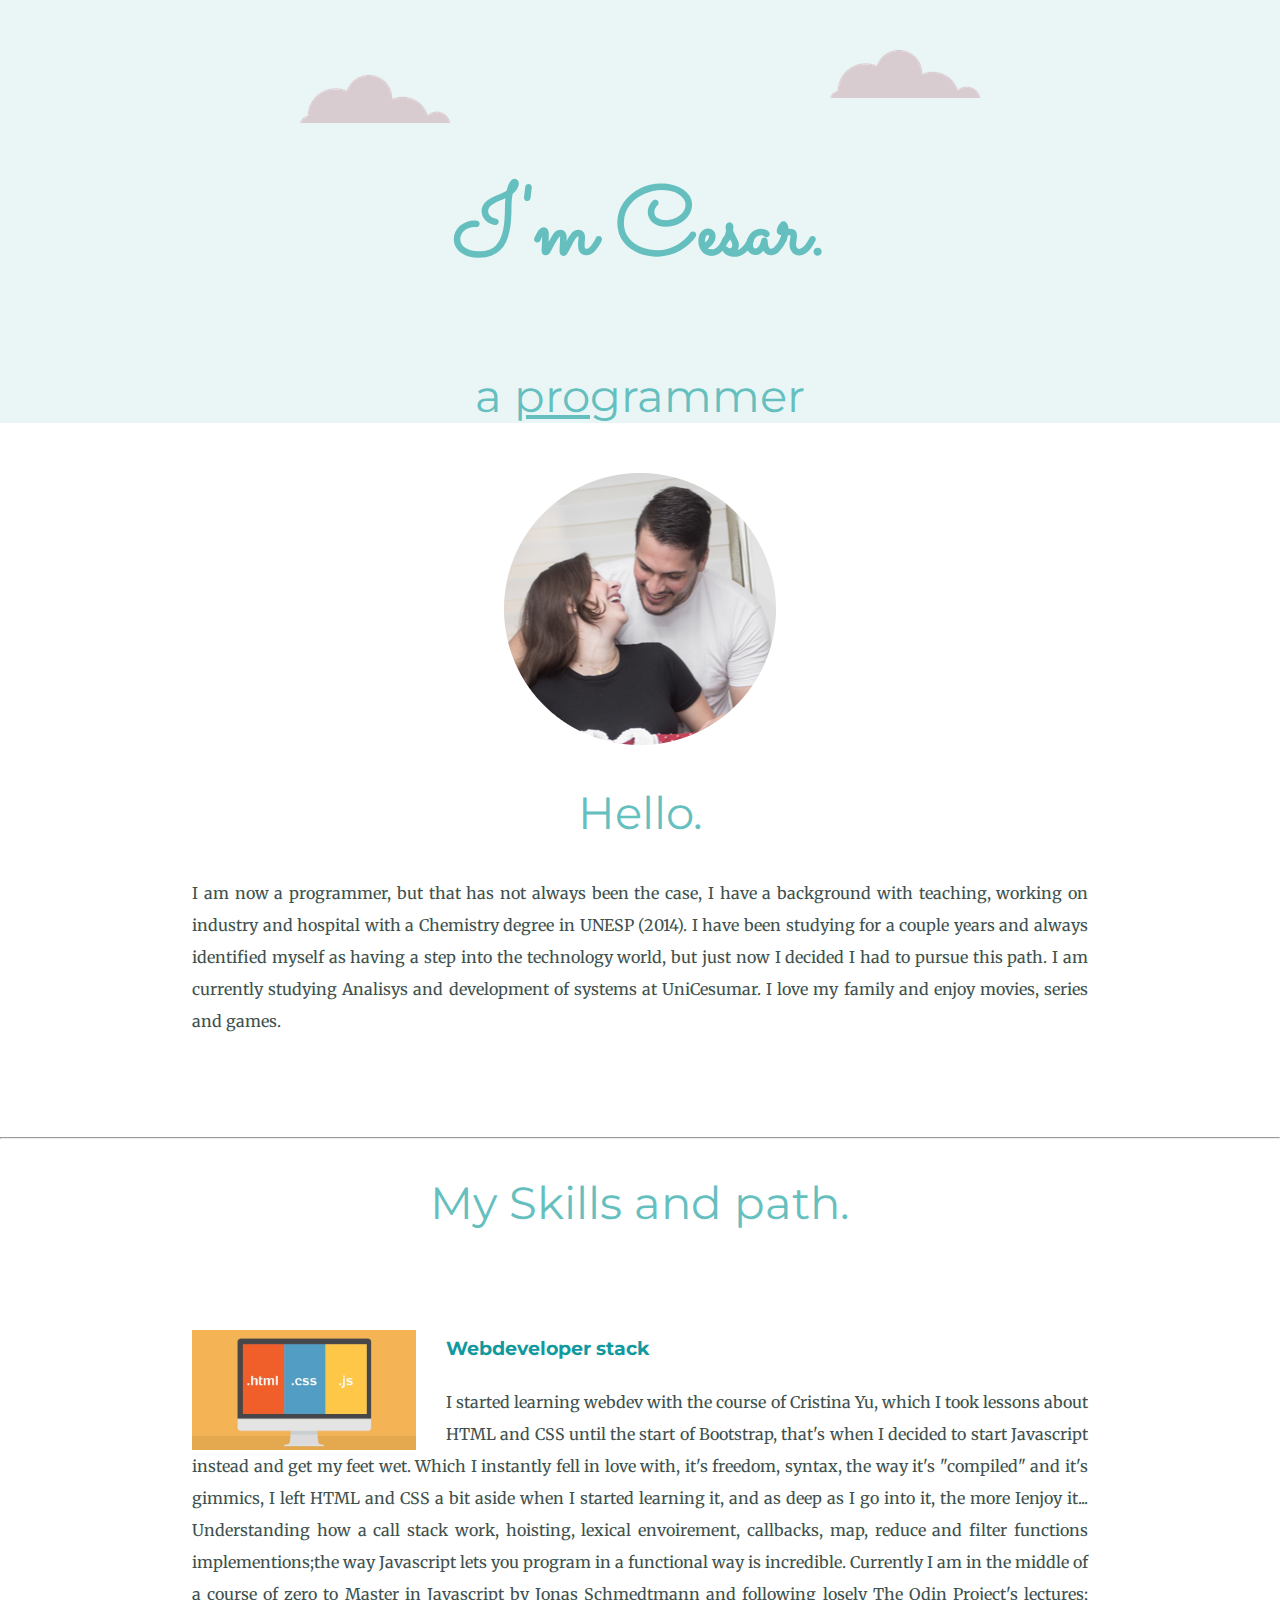
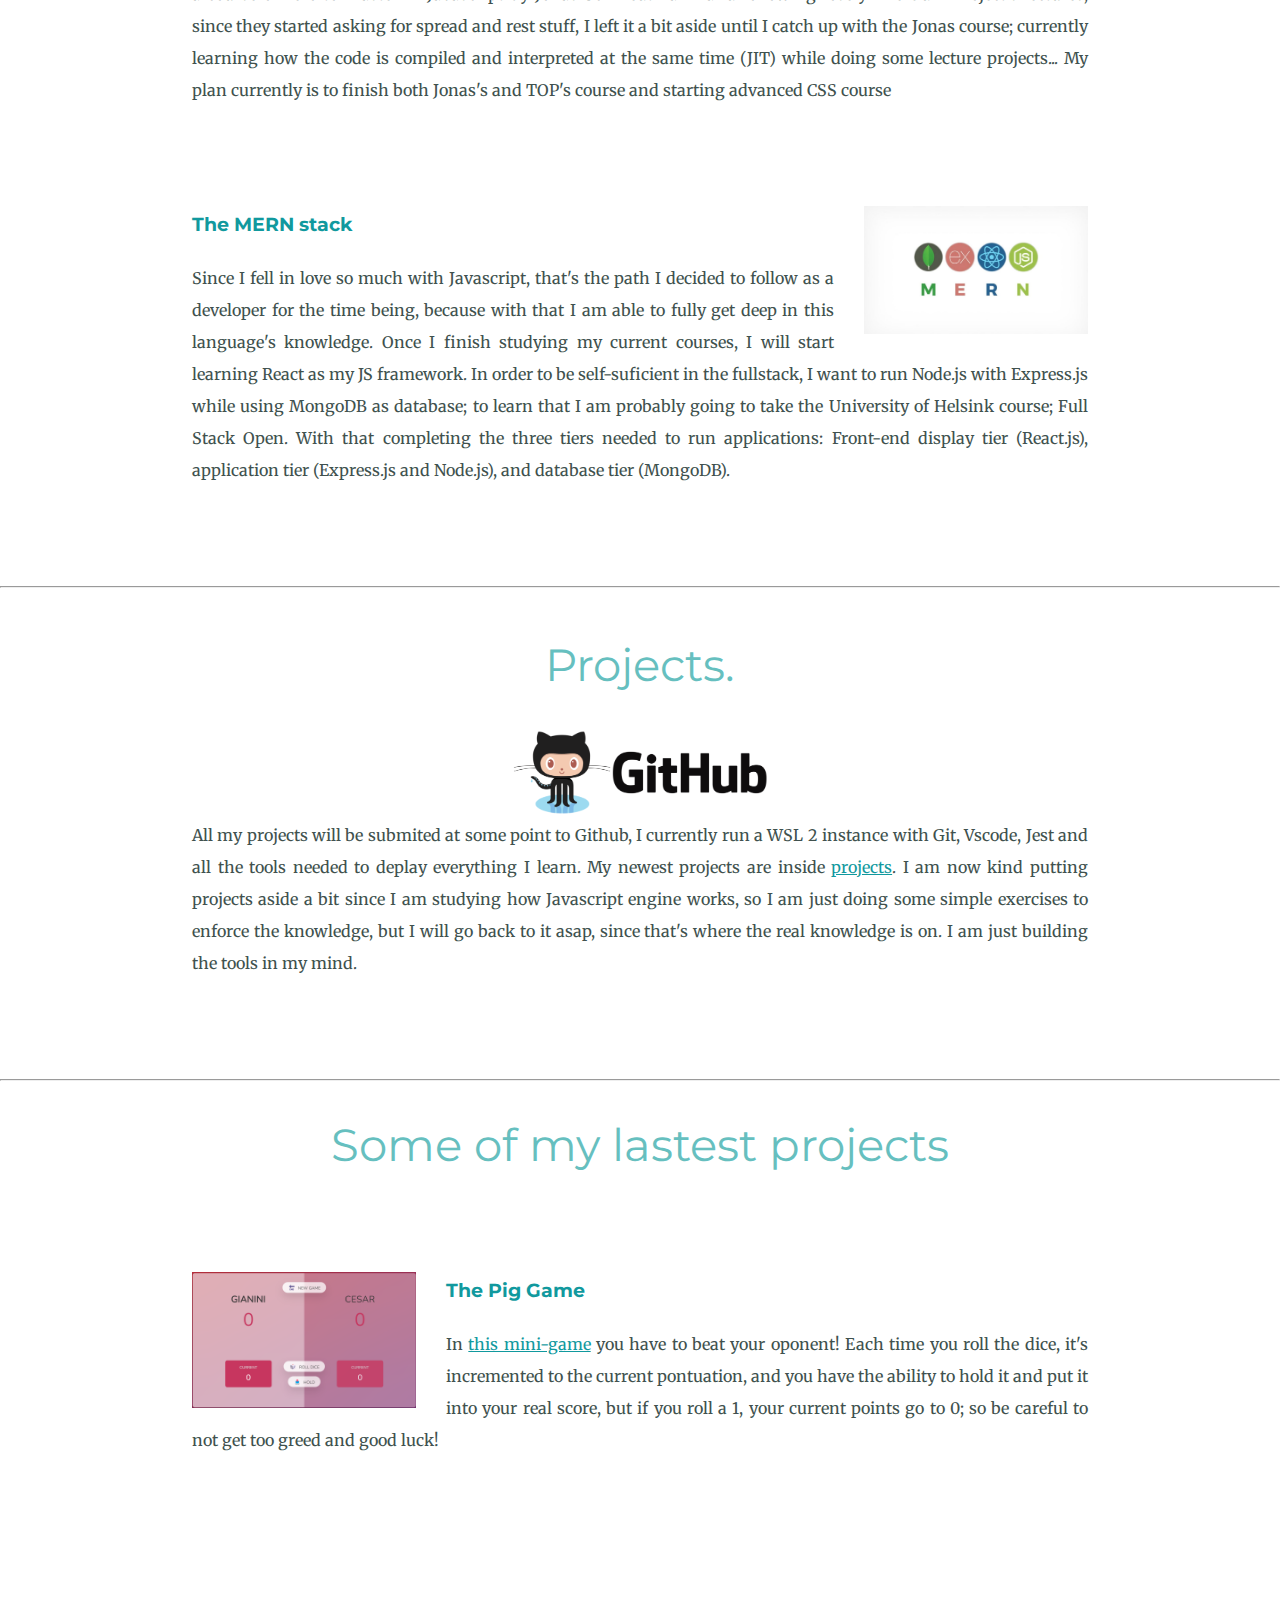
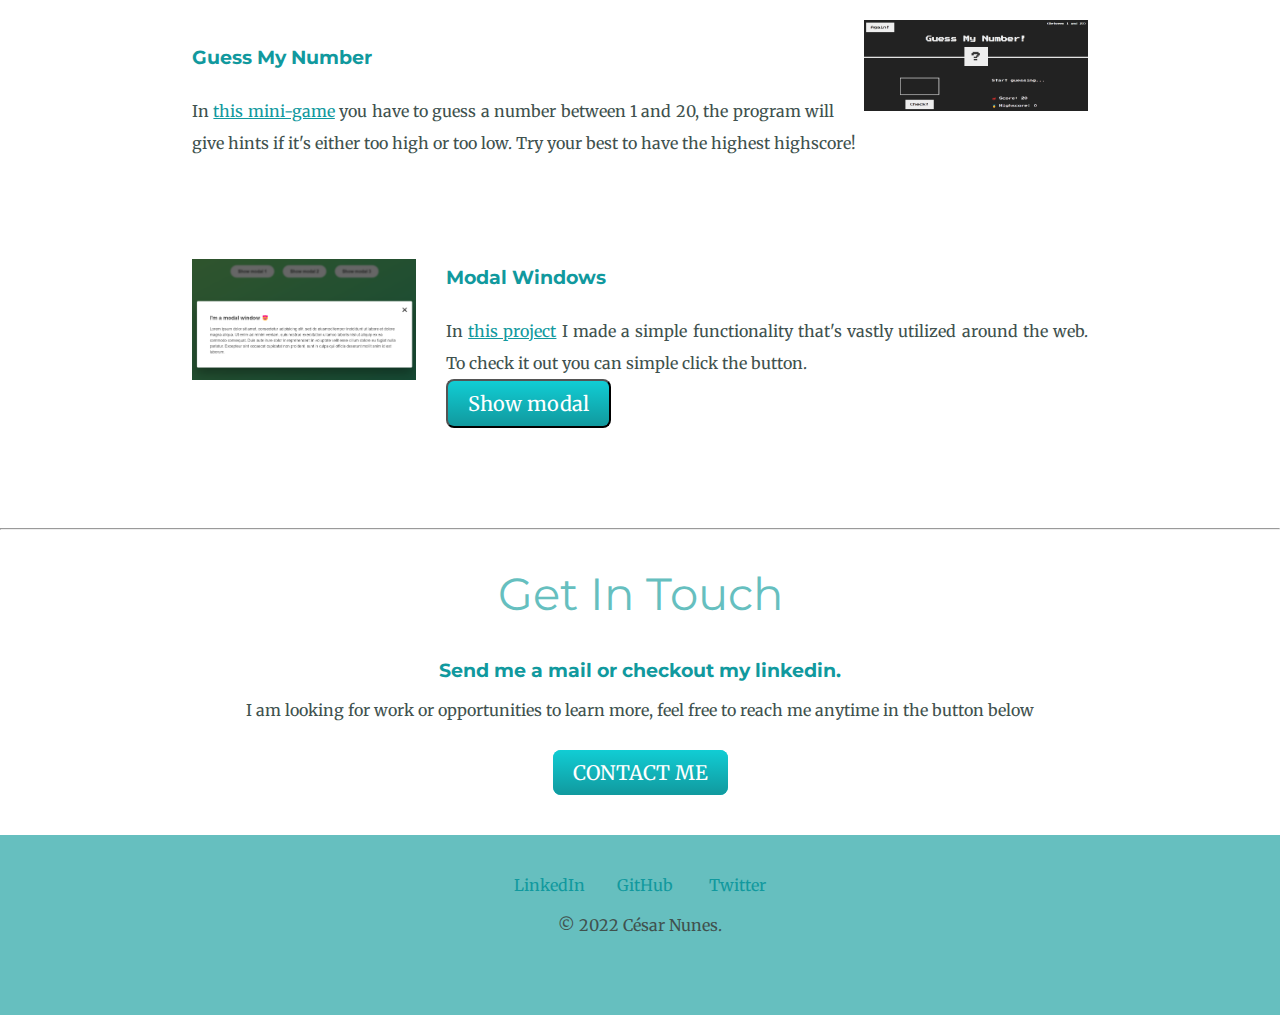
<file: index.html>
<!DOCTYPE html>
<html lang="en" dir="ltr">

<head>
    <meta charset="utf-8">
    <title>Cesar's page</title>
    <link rel="icon" type="image/x-icon" href="favicon.ico">
    <link rel="stylesheet" href="CSS/styles.css">
    <link rel="preconnect" href="https://fonts.googleapis.com">
    <link rel="preconnect" href="https://fonts.gstatic.com" crossorigin>
    <link href="https://fonts.googleapis.com/css2?family=Merriweather&family=Montserrat&family=Sacramento&display=swap"
        rel="stylesheet">
</head>

<body>
    <div class="top-container">

        <img class="cloud-top" src="images/cloud.png" alt="cloud-pic">

        <h1>I'm Cesar.</h1>
        <h2> a <span class="pro-span"> pro</span>grammer</h2>
        <img class="cloud-bottom" src="images/cloud.png" alt="cloud-pic">

        <!-- <img class="montain" src="images/mountain.png" alt="mountain-pic"> -->
        <!-- trying to fix -->

    </div>

    <div class="middle-container">

        <div class="profile">

            <img class="personal-picture" src="images/personal.png" alt="Profile">

            <h2 style="border: 0">Hello.</h2>

            <p class="justifier">I am now a programmer, but that has not always been the case, I have a background with
                teaching, working on industry and hospital with a Chemistry degree in UNESP (2014). I have been
                studying for a couple years and always identified myself as having a step into the technology world, but
                just
                now I decided I had to pursue this path. I am currently studying Analisys and development of systems at
                UniCesumar. I love my family and enjoy movies, series and games.

            </p>

        </div>

        <hr>

        <div class="skills">

            <h2>My Skills and path.</h2>

            <div class="skill-row">

                <img class="skill-image" src="images/skills.jpg" alt="skills">

                <h3>Webdeveloper stack</h3>

                <p style="text-align: justify"> I started learning webdev with the course of Cristina Yu, which I took
                    lessons
                    about HTML and CSS until the start of Bootstrap, that's when I decided to start Javascript instead
                    and get my
                    feet wet. Which I instantly fell in love with, it's freedom, syntax, the way it's "compiled" and
                    it's gimmics, I left HTML and CSS a bit aside when I started learning it, and as deep as I go into
                    it, the
                    more Ienjoy it... Understanding how a call stack work, hoisting, lexical envoirement, callbacks,
                    map, reduce
                    and filter functions implementions;the way Javascript lets you program in a functional way is
                    incredible.
                    Currently I am in the middle of a course of zero to Master in Javascript by Jonas Schmedtmann and
                    following
                    losely The Odin Project's lectures; since they started asking for spread and rest stuff, I left it a
                    bit aside
                    until I catch up with the Jonas course; currently learning how the code is compiled and interpreted
                    at the
                    same time (JIT) while doing some lecture projects... My plan currently is to finish both Jonas's and
                    TOP's
                    course and starting advanced CSS course</p>

            </div>

            <div class="skill-row">

                <img class="skill-row-image" src="images/skills2.jpeg" alt="Skills-row">

                <h3>The MERN stack</h3>

                <p style="text-align: justify">Since I fell in love so much with Javascript, that's the path I decided
                    to follow
                    as a developer for the time
                    being, because with that I am able to fully get deep in this language's knowledge. Once I finish
                    studying my
                    current courses, I will start learning React as my JS framework. In order to be self-suficient in
                    the
                    fullstack, I want to run Node.js with Express.js while using MongoDB as database; to learn that I am
                    probably
                    going to take the University of Helsink course; Full Stack Open. With that completing the three
                    tiers needed
                    to run applications: Front-end display tier (React.js), application tier (Express.js and Node.js),
                    and
                    database tier (MongoDB).</p>

            </div>

        </div>

        <hr>

        <div class="middle-container">

            <div class="profile">
                <h2 style="border: 0">Projects.</h2>
                <a href="https://github.com/cesarnuness">
                    <img class="github" src="images/github.png" alt="Visit my Projects on GitHub">
                </a>

                <p class="justifier">All my projects will be submited at some point to Github, I currently run a WSL 2
                    instance
                    with Git, Vscode, Jest and all the tools needed to deplay everything I learn. My newest projects are
                    inside
                    <a href="https://github.com/cesarnuness/JavaScript-Projects">projects</a>. I am now kind putting
                    projects
                    aside a bit since I am studying how Javascript engine works, so I am just doing some simple
                    exercises to
                    enforce the knowledge,
                    but I will go back to it asap, since that's where the real knowledge is on. I am just building the
                    tools in my
                    mind.</p>
            </div>
            <hr>
            <div class="skills">
                <h2>Some of my lastest projects</h2>
                <div class="skill-row">
                    <img class="skill-image" src="images/pigGame.png" alt="skills">
                    <h3>The Pig Game</h3>
                    <p style="text-align: justify"> In <a
                            href="https://htmlpreview.github.io/?https://github.com/cesarnuness/JavaScript-Projects/blob/main/Pig%20Game/index.html">
                            this mini-game</a> you have to beat your oponent! Each time you roll the dice, it's
                        incremented to the
                        current pontuation, and you have the ability to hold it and put it into your real score, but if
                        you roll a
                        1, your current points go to 0; so be careful to not get too greed and good luck!
                    </p>

                </div>

                <div class="skill-row">
                    <br> <br>
                    <img class="skill-row-image" src="images/guessMyNumber.png" alt="Skills-row">

                    <h3>Guess My Number</h3>

                    <p style="text-align: justify"> In <a
                            href="https://htmlpreview.github.io/?https://github.com/cesarnuness/JavaScript-Projects/blob/main/Guess%20My%20Number/index.html">
                            this mini-game</a> you have to guess a number between 1 and 20, the program will give hints
                        if it's either
                        too high or too low. Try your best to have the highest highscore!

                </div>

                <div class="skill-row">
                    <img class="skill-image" src="images/modal.png" alt="skills">
                    <h3>Modal Windows</h3>
                    <p style="text-align: justify"> In <a
                            href="https://htmlpreview.github.io/?https://github.com/cesarnuness/JavaScript-Projects/blob/main/Modal/index.html">
                            this project</a> I made a simple functionality that's vastly utilized around the web. To
                        check it out you
                        can simple click the button. <br>
                        <button class="btn show-modal">Show modal</button>

                        <div class="modal hidden">
                            <button class="close-modal">&times;</button>
                            <h1>Modal Window</h1>
                            <p>
                                As I said, this is a simple use of a vastly used tool. As I go on, I will learn many
                                more features that
                                I can use in multiple places.
                            </p>
                        </div>
                        <div class="overlay hidden"></div>
                    </p>

                </div>

                <hr>

                <div class="contact-me">

                    <h2>Get In Touch</h2>

                    <h3>Send me a mail or checkout my linkedin.</h3>

                    <p>I am looking for work or opportunities to learn more, feel free to reach me anytime in the button
                        below</p>
                    <br>
                    <br>
                    <a style="color: white" class="btn" href="mailto:cesar.nunes@live.com">CONTACT ME</a>

                </div>

            </div>


            <div class="bottom-container">
                <br>
                <br>
                <a style="color: #11999E" class="footer-link" href="https://www.linkedin.com/in/cesarnuness/">LinkedIn
                </a>

                <a style="color: #11999E" class="footer-link" href="https://github.com/cesarnuness">&nbsp &nbsp &nbsp
                    &nbspGitHub</a>

                <a style="color: #11999E" class="footer-link" href="https://www.twitter.com/"> &nbsp &nbsp &nbsp &nbsp
                    Twitter</a>
                <br>
                <br>
                <p>© 2022 César Nunes.</p>
                <br>
                <br>
                <br>
                <br>
            </div>

            <script src="script.js"></script>
</body>

</html>
</file>
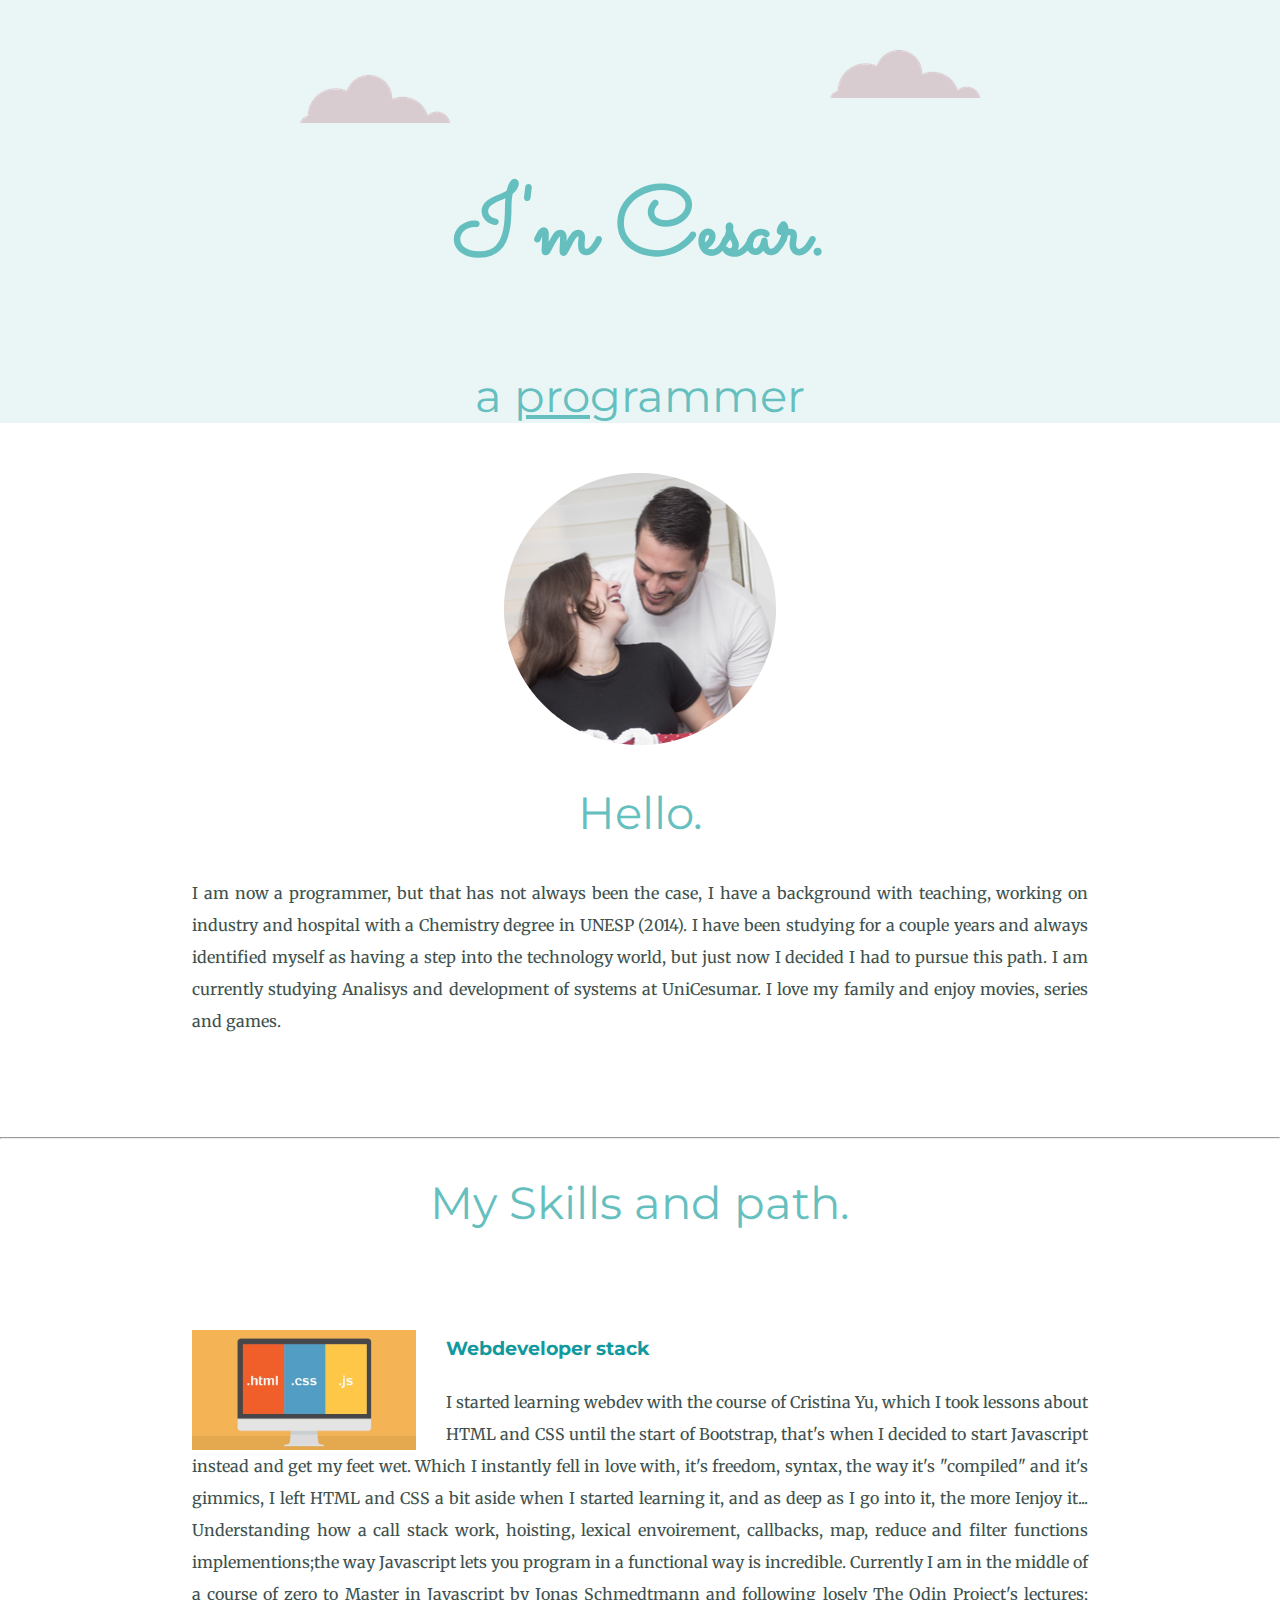
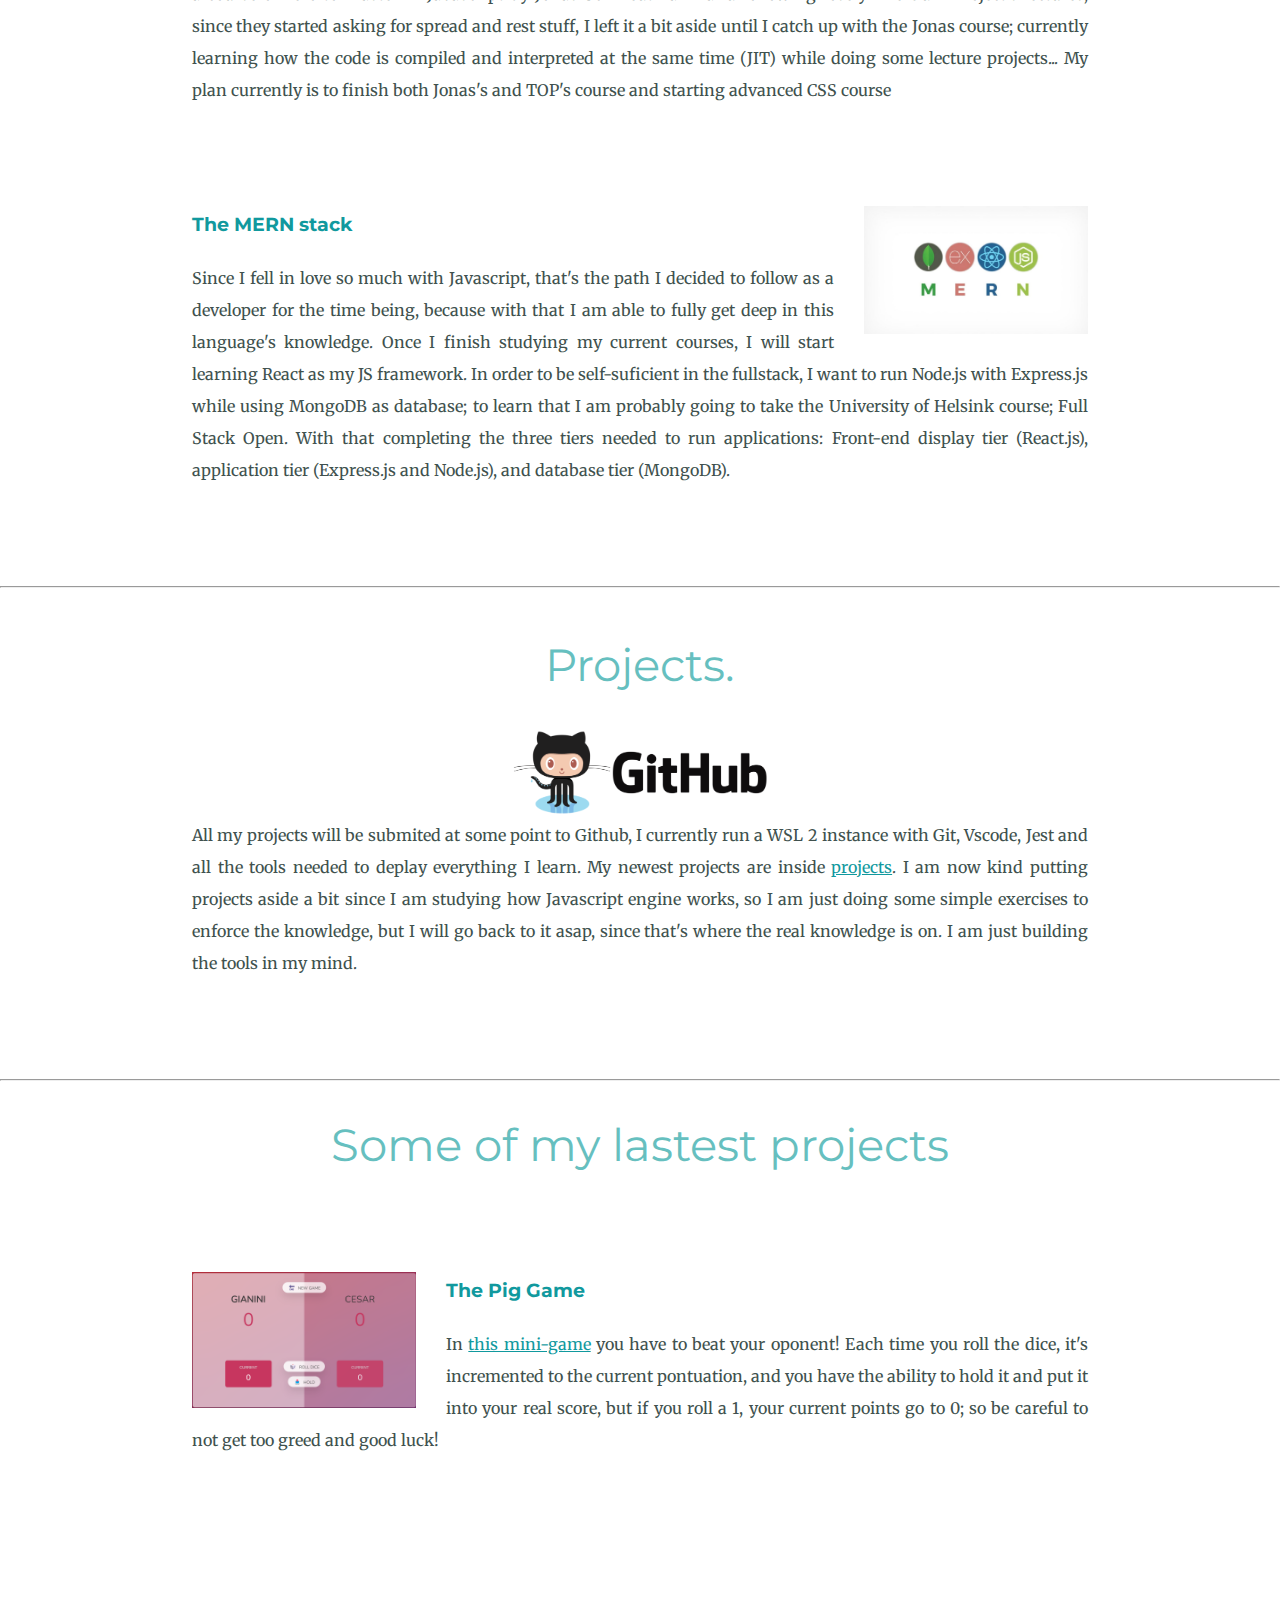
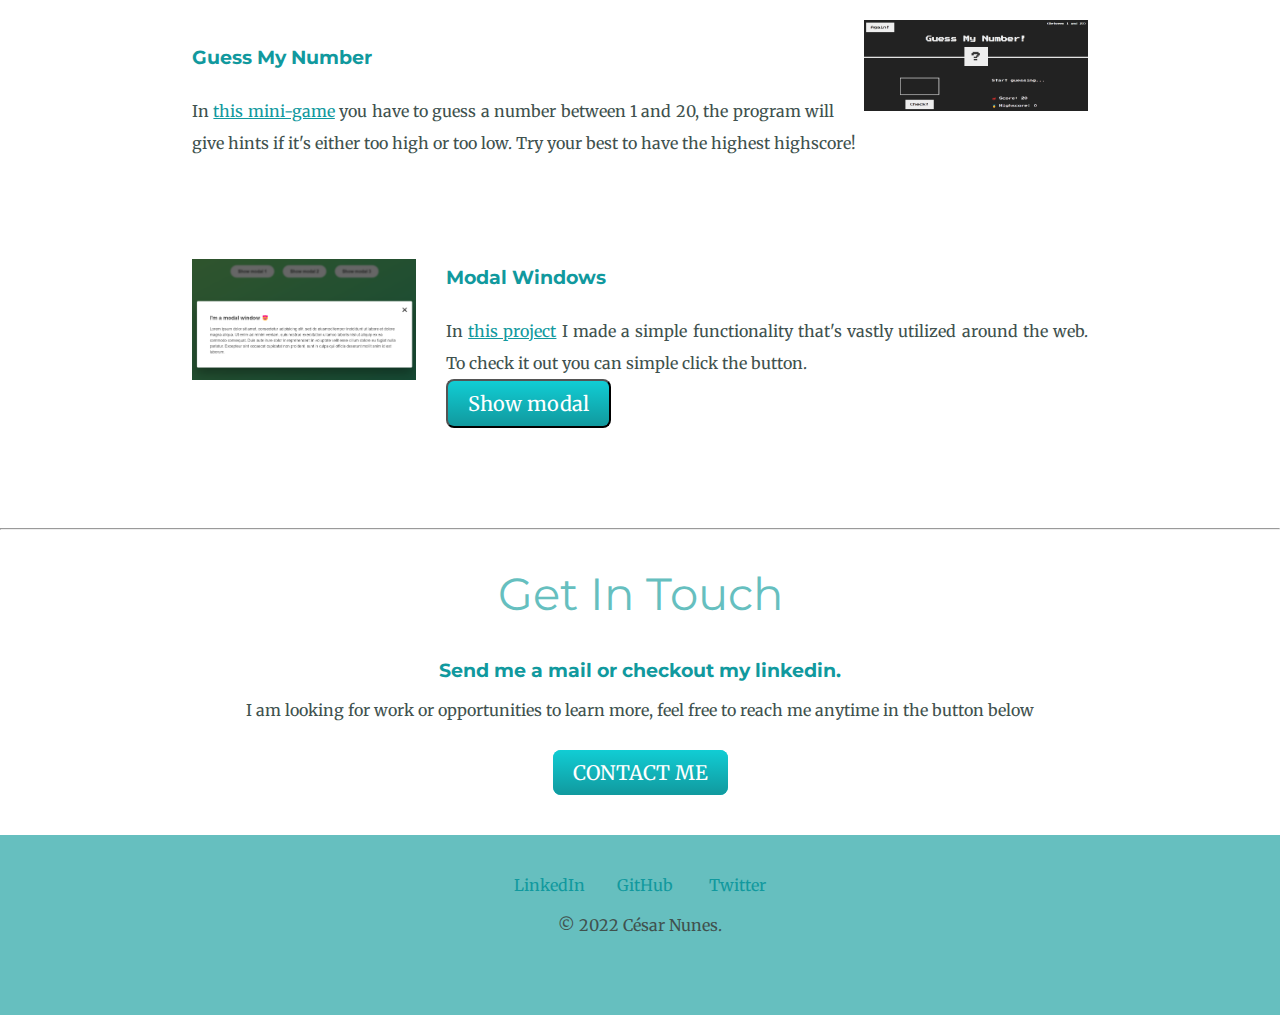
<file: teste.html>
<!DOCTYPE html>
<html lang="en" dir="ltr">

<head>
    <meta charset="utf-8">
    <title>Página de César</title>
    <link rel="icon" type="image/x-icon" href="favicon.ico">
    <link rel="stylesheet" href="CSS/styles.css">
    <link rel="preconnect" href="https://fonts.googleapis.com">
    <link rel="preconnect" href="https://fonts.gstatic.com" crossorigin>
    <link href="https://fonts.googleapis.com/css2?family=Merriweather&family=Montserrat&family=Sacramento&display=swap"
        rel="stylesheet">
</head>

<body>
    <div class="top-container">

        <img class="cloud-top" src="images/cloud.png" alt="cloud-pic">

        <h1>I'm Cesar.</h1>
        <h2> a <span class="pro-span"> pro</span>grammer</h2>
        <img class="cloud-bottom" src="images/cloud.png" alt="cloud-pic">

        <!-- <img class="montain" src="images/mountain.png" alt="mountain-pic"> -->
        <!-- trying to fix -->

    </div>

    <div class="middle-container">

        <div class="profile">

            <img class="personal-picture" src="images/personal.png" alt="Profile">

            <h2 style="border: 0">Hello.</h2>

            <p class="justifier">I am now a programmer, but that has not always been the case, I have a background with
                teaching, working on industry and hospital with a Chemistry degree in UNESP (2014). I have been
                studying for a couple years and always identified myself as having a step into the technology world, but
                just
                now I decided I had to pursue this path. I am currently studying Analisys and development of systems at
                UniCesumar. I love my family and enjoy movies, series and games.

            </p>

        </div>

        <hr>

        <div class="skills">

            <h2>My Skills and path.</h2>

            <div class="skill-row">

                <img class="skill-image" src="images/skills.jpg" alt="skills">

                <h3>Webdeveloper stack</h3>

                <p style="text-align: justify"> I started learning webdev with the course of Cristina Yu, which I took
                    lessons
                    about HTML and CSS until the start of Bootstrap, that's when I decided to start Javascript instead
                    and get my
                    feet wet. Which I instantly fell in love with, it's freedom, syntax, the way it's "compiled" and
                    it's gimmics, I left HTML and CSS a bit aside when I started learning it, and as deep as I go into
                    it, the
                    more Ienjoy it... Understanding how a call stack work, hoisting, lexical envoirement, callbacks,
                    map, reduce
                    and filter functions implementions;the way Javascript lets you program in a functional way is
                    incredible.
                    Currently I am in the middle of a course of zero to Master in Javascript by Jonas Schmedtmann and
                    following
                    losely The Odin Project's lectures; since they started asking for spread and rest stuff, I left it a
                    bit aside
                    until I catch up with the Jonas course; currently learning how the code is compiled and interpreted
                    at the
                    same time (JIT) while doing some lecture projects... My plan currently is to finish both Jonas's and
                    TOP's
                    course and starting advanced CSS course</p>

            </div>

            <div class="skill-row">

                <img class="skill-row-image" src="images/skills2.jpeg" alt="Skills-row">

                <h3>The MERN stack</h3>

                <p style="text-align: justify">Since I fell in love so much with Javascript, that's the path I decided
                    to follow
                    as a developer for the time
                    being, because with that I am able to fully get deep in this language's knowledge. Once I finish
                    studying my
                    current courses, I will start learning React as my JS framework. In order to be self-suficient in
                    the
                    fullstack, I want to run Node.js with Express.js while using MongoDB as database; to learn that I am
                    probably
                    going to take the University of Helsink course; Full Stack Open. With that completing the three
                    tiers needed
                    to run applications: Front-end display tier (React.js), application tier (Express.js and Node.js),
                    and
                    database tier (MongoDB).</p>

            </div>

        </div>

        <hr>

        <div class="middle-container">

            <div class="profile">
                <h2 style="border: 0">Projects.</h2>
                <a href="https://github.com/cesarnuness">
                    <img class="github" src="images/github.png" alt="Visit my Projects on GitHub">
                </a>

                <p class="justifier">All my projects will be submited at some point to Github, I currently run a WSL 2
                    instance
                    with Git, Vscode, Jest and all the tools needed to deplay everything I learn. My newest projects are
                    inside
                    <a href="https://github.com/cesarnuness/JavaScript-Projects">projects</a>. I am now kind putting
                    projects
                    aside a bit since I am studying how Javascript engine works, so I am just doing some simple
                    exercises to
                    enforce the knowledge,
                    but I will go back to it asap, since that's where the real knowledge is on. I am just building the
                    tools in my
                    mind.</p>
            </div>
            <hr>
            <div class="skills">
                <h2>Some of my lastest projects</h2>
                <div class="skill-row">
                    <img class="skill-image" src="images/pigGame.png" alt="skills">
                    <h3>The Pig Game</h3>
                    <p style="text-align: justify"> In <a
                            href="https://htmlpreview.github.io/?https://github.com/cesarnuness/JavaScript-Projects/blob/main/Pig%20Game/index.html">
                            this mini-game</a> you have to beat your oponent! Each time you roll the dice, it's
                        incremented to the
                        current pontuation, and you have the ability to hold it and put it into your real score, but if
                        you roll a
                        1, your current points go to 0; so be careful to not get too greed and good luck!
                    </p>

                </div>

                <div class="skill-row">
                    <br> <br>
                    <img class="skill-row-image" src="images/guessMyNumber.png" alt="Skills-row">

                    <h3>Guess My Number</h3>

                    <p style="text-align: justify"> In <a
                            href="https://htmlpreview.github.io/?https://github.com/cesarnuness/JavaScript-Projects/blob/main/Guess%20My%20Number/index.html">
                            this mini-game</a> you have to guess a number between 1 and 20, the program will give hints
                        if it's either
                        too high or too low. Try your best to have the highest highscore!

                </div>

                <div class="skill-row">
                    <img class="skill-image" src="images/modal.png" alt="skills">
                    <h3>Modal Windows</h3>
                    <p style="text-align: justify"> In <a
                            href="https://htmlpreview.github.io/?https://github.com/cesarnuness/JavaScript-Projects/blob/main/Modal/index.html">
                            this project</a> I made a simple functionality that's vastly utilized around the web. To
                        check it out you
                        can simple click the button. <br>
                        <button class="btn show-modal">Show modal</button>

                        <div class="modal hidden">
                            <button class="close-modal">&times;</button>
                            <h1>Modal Window</h1>
                            <p>
                                As I said, this is a simple use of a vastly used tool. As I go on, I will learn many
                                more features that
                                I can use in multiple places.
                            </p>
                        </div>
                        <div class="overlay hidden"></div>
                    </p>

                </div>

                <hr>

                <div class="contact-me">

                    <h2>Get In Touch</h2>

                    <h3>Send me a mail or checkout my linkedin.</h3>

                    <p>I am looking for work or opportunities to learn more, feel free to reach me anytime in the button
                        below</p>
                    <br>
                    <br>
                    <a style="color: white" class="btn" href="mailto:cesar.nunes@live.com">CONTACT ME</a>

                </div>

            </div>


            <div class="bottom-container">
                <br>
                <br>
                <a class="footer-link" href="https://www.linkedin.com/in/cesarnuness/">LinkedIn </a>

                <a style="color: #11999E" class="footer-link" href="https://github.com/cesarnuness">&nbsp &nbsp &nbsp
                    &nbspGitHub</a>

                <a class="footer-link" href="https://www.twitter.com/"> &nbsp &nbsp &nbsp &nbsp Twitter</a>
                <br>
                <br>
                <p>© 2022 César Nunes.</p>
                <br>
                <br>
                <br>
                <br>
            </div>

            <script src="script.js"></script>
</body>

</html>
</file>
<file: CSS/styles.css>
h1 {
  margin-top: 50px auto 0 auto;
  font-size: 6rem;
  font-family: 'Sacramento', cursive;
  color: #66BFBF;
}

h2 {
  font-family: 'Montserrat', sans-serif;
  font-size: 2.8rem;
  color: #66BFBF;
  font-weight: normal;
}

h3 {
  font-family: 'Montserrat', sans-serif;
  color: #11999E;
}

body {
  margin: 0;
  text-align: center;
  font-family: 'Merriweather', serif;
}

p {
  margin: 0;
  color: #40514E;
}



.pro-span {
  text-decoration: underline;
}

.top-container {
  padding-top: 100px;
  background-color: #EAF6F6;
  position: relative;
}

.middle-container {
  margin-top: 50px;
}

.bottom-container {
  margin-top: 50px;
  background-color: #66BFBF;

}

.cloud-top {
  position: absolute;
  right: 300px;
  top: 50px;
}

.cloud-bottom {
  position: absolute;
  left: 300px;
  bottom: 300px;
}

.justifier {
  width: 70%;
  margin: 0px auto 100px auto;
  text-align: justify;
  line-height: 2;
}

.skill-row {
  width: 70%;
  margin: 100px auto 100px auto;
  text-align: left;
  line-height: 2;
}

.skill-image {
  width: 25%;
  float: left;
  margin-right: 30px;
}

.skill-row-image {
  width: 25%;
  float: right;
  margin-left: 30px;
}

.btn {
  background: #11cdd4;
  background-image: -webkit-linear-gradient(top, #11cdd4, #11999e);
  background-image: -moz-linear-gradient(top, #11cdd4, #11999e);
  background-image: -ms-linear-gradient(top, #11cdd4, #11999e);
  background-image: -o-linear-gradient(top, #11cdd4, #11999e);
  background-image: linear-gradient(to bottom, #11cdd4, #11999e);
  -webkit-border-radius: 8;
  -moz-border-radius: 8;
  border-radius: 8px;
  font-family: 'Merriweather', serif;
  font-size: 20px;
  padding: 10px 20px 10px 20px;
  text-decoration: none;
  color: #ffffff;

}

.github {
  width: 20%;
}

.btn:hover {
  background: #30e3cb;
  background-image: -webkit-linear-gradient(top, #30e3cb, #2bc4ad);
  background-image: -moz-linear-gradient(top, #30e3cb, #2bc4ad);
  background-image: -ms-linear-gradient(top, #30e3cb, #2bc4ad);
  background-image: -o-linear-gradient(top, #30e3cb, #2bc4ad);
  background-image: linear-gradient(to bottom, #30e3cb, #2bc4ad);
  text-decoration: none;
  color: #ffffff;

}


.footer-link {
  text-decoration: none;
}

.personal-picture {
  height: 15%;
}

.close-modal {
  position: absolute;
  top: 1.2rem;
  right: 2rem;
  font-size: 5rem;
  color: #333;
  cursor: pointer;
  border: none;
  background: none;
}

.hidden {
  display: none;
}

.modal {
  position: fixed;
  top: 50%;
  left: 50%;
  transform: translate(-50%, -50%);
  width: 70%;

  background-color: white;
  padding: 6rem;
  border-radius: 5px;
  box-shadow: 0 3rem 5rem rgba(0, 0, 0, 0.3);
  z-index: 10;
}

.overlay {
  position: absolute;
  top: 0;
  left: 0;
  width: 100%;
  height: 100%;
  background-color: rgba(0, 0, 0, 0.6);
  backdrop-filter: blur(3px);
  z-index: 5;
  position: fixed;
}

a:hover,
a:focus,
a:active {
  text-decoration: none;
  color: #11999E;

}

a:link {
  color: #11999E;

}
</file>
